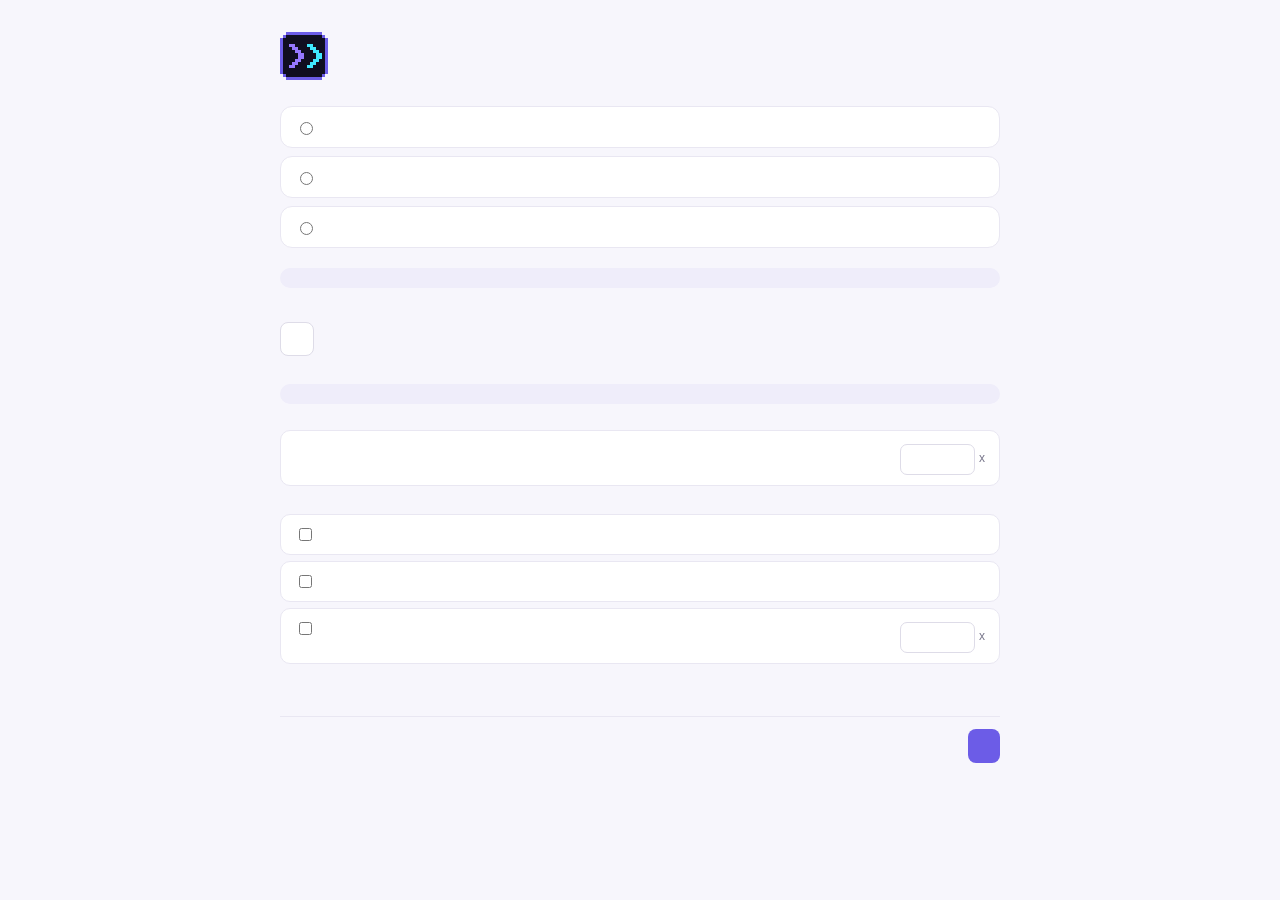
<file: extension/options.html>
<!doctype html>
<html>
<head>
    <meta charset="utf-8">
    <meta name="viewport" content="width=device-width, initial-scale=1">
    <title data-i18n="optionsTitle"></title>
    <link rel="stylesheet" href="options.css">
</head>
<body>
    <main class="page">
        <header class="header">
            <img class="brand-mark" src="icons/icon48.png" width="48" height="48" alt="">
            <div>
                <h1 data-i18n="optionsHeading"></h1>
                <p data-i18n="optionsIntro"></p>
            </div>
        </header>

        <fieldset class="mode-section">
            <legend data-i18n="modeLegend"></legend>
            <label class="mode-option">
                <input type="radio" name="classify-mode" value="keywords">
                <span>
                    <strong data-i18n="modeKeywordsTitle"></strong>
                    <small data-i18n="modeKeywordsHint"></small>
                </span>
            </label>
            <label class="mode-option">
                <input type="radio" name="classify-mode" value="youtube">
                <span>
                    <strong data-i18n="modeYouTubeTitle"></strong>
                    <small data-i18n="modeYouTubeHint"></small>
                </span>
            </label>
            <label class="mode-option">
                <input type="radio" name="classify-mode" value="ai">
                <span>
                    <strong data-i18n="modeAiTitle"></strong>
                    <small data-i18n="modeAiHint"></small>
                </span>
            </label>
            <div id="ai-status" class="ai-status" hidden>
                <span id="ai-status-text"></span>
                <button id="ai-download" class="button button-secondary" type="button" data-i18n="aiDownloadButton" hidden></button>
            </div>
        </fieldset>

        <section id="keyword-section">
            <section class="hint">
                <p data-i18n="keywordHelp"></p>
            </section>

            <div id="category-list" class="category-list"></div>

            <div class="actions">
                <button id="add-category" class="button button-secondary" type="button" data-i18n="addCategory"></button>
                <button id="reset-categories" class="button button-ghost" type="button" data-i18n="resetCategories"></button>
            </div>
        </section>

        <section id="youtube-section">
            <h2 data-i18n="ytSpeedsHeading"></h2>
            <section class="hint">
                <p id="youtube-hint"></p>
            </section>
            <div id="yt-speed-list" class="yt-speed-list"></div>
            <label class="fixed-row default-speed-row">
                <span>
                    <strong data-i18n="defaultSpeedLabel"></strong>
                    <small data-i18n="defaultSpeedHint"></small>
                </span>
                <span class="speed fixed-speed">
                    <input id="default-speed" type="number" min="0.25" max="2" step="0.05" data-i18n-aria-label="defaultSpeedLabel">
                    <span>x</span>
                </span>
            </label>
        </section>

        <section class="channel-section">
            <h2 data-i18n="liveMusicHeading"></h2>
            <p class="section-hint" data-i18n="liveMusicHint"></p>
            <div class="fixed-list">
                <label class="fixed-row">
                    <input id="fixed-live" type="checkbox">
                    <span>
                        <strong data-i18n="fixedLiveTitle"></strong>
                        <small data-i18n="fixedLiveHint"></small>
                    </span>
                </label>
                <label class="fixed-row">
                    <input id="fixed-music" type="checkbox">
                    <span>
                        <strong data-i18n="fixedMusicTitle"></strong>
                        <small data-i18n="fixedMusicHint"></small>
                    </span>
                </label>
                <label class="fixed-row">
                    <input id="replay-enabled" type="checkbox">
                    <span>
                        <strong data-i18n="replayTitle"></strong>
                        <small data-i18n="replayHint"></small>
                    </span>
                    <span class="speed fixed-speed">
                        <input id="replay-speed" type="number" min="0.25" max="2" step="0.05" data-i18n-aria-label="replaySpeedLabel">
                        <span>x</span>
                    </span>
                </label>
            </div>
        </section>

        <section class="channel-section">
            <h2 data-i18n="channelRulesHeading"></h2>
            <p class="section-hint" data-i18n="channelRulesHint"></p>
            <div id="channel-list" class="channel-list"></div>
            <p id="channel-empty" class="section-hint" data-i18n="noChannelRules" hidden></p>
        </section>

        <div class="actions actions-save">
            <span class="spacer"></span>
            <span id="dirty" class="dirty" data-i18n="unsavedChanges" hidden></span>
            <button id="save" class="button" type="button" data-i18n="save"></button>
        </div>
        <p id="message" class="message" role="status"></p>
    </main>

    <template id="category-template">
        <article class="category">
            <div class="category-head">
                <label class="switch" data-i18n-title="enableCategory">
                    <input class="field-enabled" type="checkbox">
                    <span class="toggle" aria-hidden="true"></span>
                    <span class="visually-hidden" data-i18n="enable"></span>
                </label>
                <input class="field-emoji" type="text" maxlength="4" data-i18n-aria-label="iconLabel">
                <input class="field-name" type="text" maxlength="40" data-i18n-placeholder="categoryNameLabel" data-i18n-aria-label="categoryNameLabel">
                <label class="speed">
                    <input class="field-speed" type="number" min="0.25" max="2" step="0.05" data-i18n-aria-label="playbackSpeedLabel">
                    <span>x</span>
                </label>
                <button class="delete button button-ghost" type="button" data-i18n="delete" data-i18n-aria-label="deleteCategory"></button>
            </div>
            <div class="category-body">
                <label>
                    <span data-i18n="keywordsLabel"></span>
                    <textarea class="field-keywords" rows="2" data-i18n-placeholder="keywordsPlaceholder"></textarea>
                </label>
                <label>
                    <span data-i18n="ytCategoryOptional"></span>
                    <select class="field-yt-category"></select>
                </label>
            </div>
        </article>
    </template>

    <template id="channel-template">
        <div class="channel-row">
            <span class="channel-name"></span>
            <label class="speed">
                <input class="field-channel-speed" type="number" min="0.25" max="2" step="0.05" data-i18n-aria-label="channelSpeedLabel">
                <span>x</span>
            </label>
            <button class="delete button button-ghost" type="button" data-i18n="delete"></button>
        </div>
    </template>

    <script src="i18n.js"></script>
    <script src="yt-categories.js"></script>
    <script src="options.js"></script>
</body>
</html>
</file>
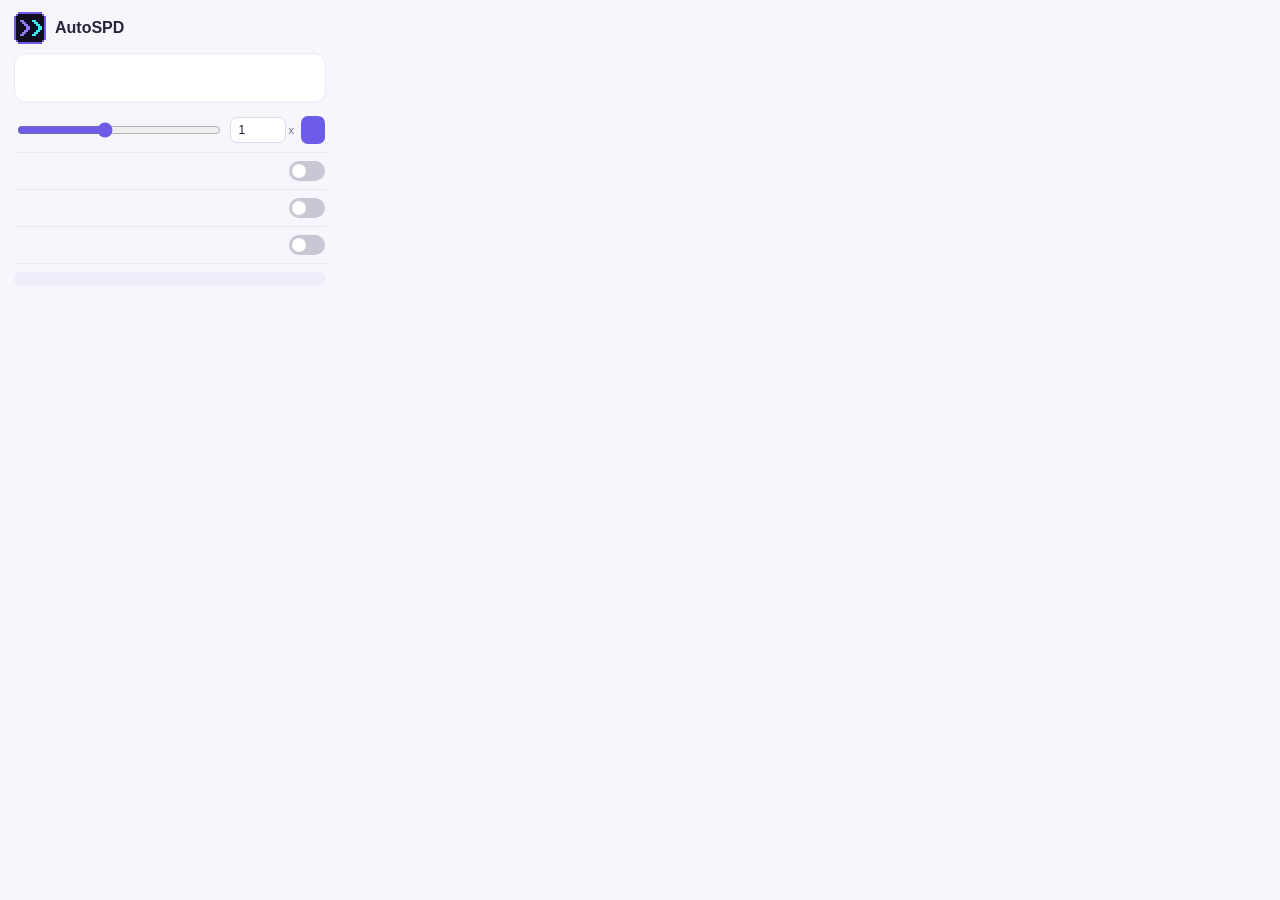
<file: extension/popup.html>
<!doctype html>
<html>
<head>
    <meta charset="utf-8">
    <meta name="viewport" content="width=device-width, initial-scale=1">
    <title>AutoSPD</title>
    <link rel="stylesheet" href="popup.css">
</head>
<body>
    <main class="popup">
        <header class="header">
            <img class="brand-mark" src="icons/icon32.png" width="32" height="32" alt="">
            <div>
                <h1>AutoSPD</h1>
                <p data-i18n="popupSubtitle"></p>
            </div>
        </header>

        <section class="video-card" aria-live="polite">
            <p class="eyebrow" data-i18n="currentVideo"></p>
            <p id="video-title" class="video-title" data-i18n="checkingTab"></p>
            <p id="video-status" class="video-status" data-i18n="loading"></p>
            <p id="video-meta" class="video-meta" hidden></p>
        </section>

        <section id="channel-rule" class="setting" hidden>
            <label id="channel-rule-label" for="channel-speed" data-i18n="channelRuleDefault"></label>
            <div class="speed-control">
                <input id="channel-speed" type="number" min="0.25" max="2" step="0.05" value="1.5">
                <span>x</span>
                <button id="remove-channel-rule" class="button button-secondary" type="button" data-i18n="remove" hidden></button>
                <button id="save-channel-rule" class="button" type="button" data-i18n="set"></button>
            </div>
        </section>

        <section class="setting">
            <label for="manual-speed" data-i18n="manualLabel"></label>
            <div class="speed-control">
                <input id="manual-slider" class="speed-slider" type="range" min="0.25" max="2" step="0.05" value="1" data-i18n-aria-label="manualLabel">
                <input id="manual-speed" type="number" min="0.25" max="2" step="0.05" value="1">
                <span>x</span>
                <button id="apply-manual" class="button" type="button" data-i18n="apply"></button>
            </div>
        </section>

        <label class="toggle-row" for="auto-speed">
            <span>
                <strong data-i18n="autoSpeedTitle"></strong>
                <small data-i18n="autoSpeedHint"></small>
            </span>
            <input id="auto-speed" type="checkbox">
            <span class="toggle" aria-hidden="true"></span>
        </label>

        <label class="toggle-row" for="hide-captions">
            <span>
                <strong data-i18n="hideCaptionsTitle"></strong>
                <small data-i18n="hideCaptionsHint"></small>
            </span>
            <input id="hide-captions" type="checkbox">
            <span class="toggle" aria-hidden="true"></span>
        </label>

        <label class="toggle-row" for="notifications">
            <span>
                <strong data-i18n="notificationsTitle"></strong>
                <small data-i18n="notificationsHint"></small>
            </span>
            <input id="notifications" type="checkbox">
            <span class="toggle" aria-hidden="true"></span>
        </label>

        <button id="open-options" class="link-button" type="button" data-i18n="manageCategories"></button>

        <p id="message" class="message" role="status"></p>
        <footer data-i18n="speedRange"></footer>
    </main>
    <script src="i18n.js"></script>
    <script src="yt-categories.js"></script>
    <script src="popup.js"></script>
</body>
</html>
</file>
<file: extension/options.css>
:root {
    color-scheme: light;
    font-family: Inter, "Noto Sans TC", Arial, sans-serif;
    color: #25233a;
    background: #f7f6fc;
    font-synthesis: none;
}

* {
    box-sizing: border-box;
}

/* Classes that set display (flex, grid) would otherwise override the hidden attribute */
[hidden] {
    display: none !important;
}

body {
    margin: 0;
}

button,
input,
select,
textarea {
    font: inherit;
}

.page {
    max-width: 760px;
    margin: 0 auto;
    padding: 32px 20px 48px;
}

.header {
    display: flex;
    align-items: flex-start;
    gap: 14px;
    margin-bottom: 18px;
}

.brand-mark {
    flex: 0 0 48px;
    width: 48px;
    height: 48px;
    /* Keep the pixel art crisp when scaled */
    image-rendering: pixelated;
}

h1 {
    margin: 0 0 4px;
    font-size: 20px;
}

.header p,
.hint p {
    margin: 0;
    color: #77758a;
    font-size: 13px;
    line-height: 1.6;
}

.hint {
    margin-bottom: 18px;
    padding: 10px 14px;
    border-radius: 10px;
    background: #efedfa;
}

code {
    padding: 1px 4px;
    border-radius: 4px;
    background: #fff;
    font-size: 12px;
}

.mode-section {
    display: grid;
    gap: 8px;
    margin: 0 0 20px;
    padding: 0;
    border: 0;
}

.mode-section legend {
    margin-bottom: 8px;
    font-size: 16px;
    font-weight: 700;
}

.mode-option {
    display: flex;
    align-items: flex-start;
    gap: 10px;
    padding: 12px 14px;
    border: 1px solid #e9e7f2;
    border-radius: 12px;
    background: #fff;
    cursor: pointer;
}

.mode-option:has(input:checked) {
    border-color: #6c5ce7;
    box-shadow: 0 0 0 1px #6c5ce7;
}

.mode-option input {
    margin-top: 3px;
    accent-color: #6c5ce7;
}

.mode-option span {
    display: grid;
    gap: 3px;
}

.mode-option strong {
    font-size: 14px;
}

.mode-option small {
    color: #77758a;
    font-size: 12px;
    line-height: 1.5;
}

.ai-status {
    display: flex;
    align-items: center;
    gap: 12px;
    padding: 10px 14px;
    border-radius: 10px;
    background: #efedfa;
    color: #48455c;
    font-size: 13px;
}

.ai-status.ready {
    background: #e8f5ee;
    color: #268159;
}

.ai-status.problem {
    background: #fbeef0;
    color: #b23b49;
}

.ai-status .button {
    margin-left: auto;
}

#youtube-section {
    margin-top: 28px;
}

#youtube-section .hint {
    margin-top: 10px;
}

.yt-speed-list {
    display: grid;
    grid-template-columns: repeat(auto-fill, minmax(220px, 1fr));
    gap: 8px;
}

.yt-speed-row {
    display: flex;
    align-items: center;
    justify-content: space-between;
    gap: 8px;
    padding: 8px 12px;
    border: 1px solid #e9e7f2;
    border-radius: 10px;
    background: #fff;
    font-size: 13px;
}

.yt-speed-row small {
    display: block;
    color: #77758a;
    font-size: 11px;
}

.category-list {
    display: grid;
    gap: 10px;
}

.category {
    padding: 12px 14px;
    border: 1px solid #e9e7f2;
    border-radius: 12px;
    background: #fff;
}

.category.disabled {
    opacity: 0.55;
}

.category-head {
    display: flex;
    align-items: center;
    gap: 8px;
}

.category-body {
    display: grid;
    grid-template-columns: minmax(0, 1fr) 240px;
    gap: 10px;
    margin-top: 10px;
}

.category-body label {
    display: grid;
    gap: 4px;
    min-width: 0;
}

/* Long option labels would otherwise widen the select past the card */
.category-body select {
    width: 100%;
    min-width: 0;
}

.category-body label > span {
    color: #77758a;
    font-size: 11px;
    font-weight: 650;
}

input[type="text"],
input[type="number"],
select,
textarea {
    padding: 7px 9px;
    border: 1px solid #dedce8;
    border-radius: 7px;
    background: #fff;
    color: #25233a;
    font-size: 13px;
}

textarea {
    resize: vertical;
}

input:focus-visible,
select:focus-visible,
textarea:focus-visible,
.button:focus-visible {
    outline: 2px solid #3324a8;
    outline-offset: 1px;
}

.field-emoji {
    width: 46px;
    text-align: center;
}

.field-name {
    flex: 1;
    font-weight: 650;
}

.speed {
    display: flex;
    align-items: center;
    gap: 4px;
    color: #77758a;
    font-size: 12px;
}

.field-speed {
    width: 76px;
}

.switch {
    position: relative;
    display: inline-flex;
    cursor: pointer;
}

.switch input {
    position: absolute;
    width: 1px;
    height: 1px;
    opacity: 0;
}

.toggle {
    position: relative;
    width: 36px;
    height: 20px;
    border-radius: 20px;
    background: #c9c7d3;
    transition: background 140ms ease;
}

.toggle::after {
    position: absolute;
    top: 3px;
    left: 3px;
    width: 14px;
    height: 14px;
    border-radius: 50%;
    background: #fff;
    content: "";
    transition: transform 140ms ease;
}

.switch input:checked + .toggle {
    background: #6c5ce7;
}

.switch input:checked + .toggle::after {
    transform: translateX(16px);
}

.switch input:focus-visible + .toggle {
    outline: 2px solid #3324a8;
    outline-offset: 2px;
}

.visually-hidden {
    position: absolute;
    width: 1px;
    height: 1px;
    overflow: hidden;
    clip: rect(0 0 0 0);
    white-space: nowrap;
}

.channel-section {
    margin-top: 28px;
}

h2 {
    margin: 0 0 4px;
    font-size: 16px;
}

.section-hint {
    margin: 0 0 10px;
    color: #77758a;
    font-size: 13px;
}

.fixed-list {
    display: grid;
    gap: 6px;
}

.fixed-row {
    display: flex;
    align-items: flex-start;
    gap: 10px;
    padding: 10px 14px;
    border: 1px solid #e9e7f2;
    border-radius: 10px;
    background: #fff;
    cursor: pointer;
}

.fixed-row input {
    margin-top: 3px;
    accent-color: #6c5ce7;
}

.fixed-row span {
    display: grid;
    gap: 2px;
}

.fixed-row strong {
    font-size: 13px;
}

.default-speed-row {
    margin-top: 8px;
}

.fixed-row .fixed-speed {
    display: flex;
    flex: 0 0 auto;
    align-items: center;
    gap: 4px;
    margin-left: auto;
}

.fixed-row small {
    color: #77758a;
    font-size: 12px;
    line-height: 1.5;
}

.channel-list {
    display: grid;
    gap: 6px;
}

.channel-row {
    display: flex;
    align-items: center;
    gap: 10px;
    padding: 8px 14px;
    border: 1px solid #e9e7f2;
    border-radius: 10px;
    background: #fff;
}

.channel-name {
    flex: 1;
    font-size: 13px;
    font-weight: 650;
}

.channel-row .delete {
    min-height: 30px;
    padding: 0 10px;
    font-size: 12px;
}

.actions {
    display: flex;
    align-items: center;
    gap: 8px;
    margin-top: 16px;
}

.actions-save {
    position: sticky;
    bottom: 0;
    margin-top: 24px;
    padding: 12px 0;
    border-top: 1px solid #e9e7f2;
    background: #f7f6fc;
}

.spacer {
    flex: 1;
}

.dirty {
    color: #a0661b;
    font-size: 12px;
}

.button {
    min-height: 34px;
    padding: 0 16px;
    border: 0;
    border-radius: 8px;
    color: #fff;
    background: #6c5ce7;
    cursor: pointer;
    font-size: 13px;
    font-weight: 650;
}

.button:hover {
    background: #5747d2;
}

.button-secondary {
    border: 1px solid #dedce8;
    color: #48455c;
    background: #fff;
}

.button-secondary:hover {
    background: #f1eff9;
}

.button-ghost {
    color: #77758a;
    background: transparent;
}

.button-ghost:hover {
    color: #b23b49;
    background: #fbeef0;
}

.category .delete {
    min-height: 30px;
    padding: 0 10px;
    font-size: 12px;
}

.message {
    min-height: 18px;
    margin: 12px 0 0;
    color: #b23b49;
    font-size: 13px;
}

.message.success {
    color: #268159;
}

@media (max-width: 600px) {
    .category-body {
        grid-template-columns: 1fr;
    }
}
</file>
<file: extension/popup.css>
:root {
    color-scheme: light;
    font-family: Inter, "Noto Sans TC", Arial, sans-serif;
    color: #25233a;
    background: #f7f6fc;
    font-synthesis: none;
}

* {
    box-sizing: border-box;
}

/* Classes that set display (flex, grid) would otherwise override the hidden attribute */
[hidden] {
    display: none !important;
}

body {
    width: 340px;
    margin: 0;
}

button,
input {
    font: inherit;
}

.popup {
    padding: 12px 14px;
}

.header {
    display: flex;
    align-items: center;
    gap: 9px;
    margin-bottom: 9px;
}

.brand-mark {
    width: 32px;
    height: 32px;
    /* Keep the pixel art crisp when scaled */
    image-rendering: pixelated;
}

h1,
.header p,
.video-card p {
    margin: 0;
}

h1 {
    font-size: 16px;
    line-height: 1.4;
}

.header p,
.eyebrow,
.video-status,
.toggle-row small,
footer {
    color: #77758a;
}

.header p {
    font-size: 11px;
}

.video-card {
    padding: 9px 11px;
    border: 1px solid #e9e7f2;
    border-radius: 12px;
    background: #fff;
}

.eyebrow {
    margin-bottom: 5px !important;
    font-size: 10px;
    font-weight: 700;
    letter-spacing: 0.04em;
    text-transform: uppercase;
}

.video-title {
    display: -webkit-box;
    overflow: hidden;
    min-height: 20px;
    color: #333148;
    font-size: 12px;
    line-height: 1.5;
    -webkit-box-orient: vertical;
    -webkit-line-clamp: 2;
}

.video-status {
    margin-top: 5px !important;
    font-size: 11px;
}

.video-meta {
    margin-top: 6px !important;
    padding-top: 6px;
    border-top: 1px dashed #e9e7f2;
    color: #77758a;
    font-size: 10px;
    line-height: 1.5;
}

.toggle-row,
.setting {
    display: flex;
    align-items: center;
    justify-content: space-between;
    gap: 10px;
    padding: 8px 1px;
    border-bottom: 1px solid #e9e7f2;
}

.toggle-row > span:first-child {
    display: grid;
    gap: 3px;
}

.toggle-row strong,
.setting > label {
    font-size: 12px;
    font-weight: 650;
}

.toggle-row small {
    font-size: 10px;
}

.toggle-row input {
    position: absolute;
    width: 1px;
    height: 1px;
    opacity: 0;
}

.toggle {
    position: relative;
    flex: 0 0 36px;
    width: 36px;
    height: 20px;
    border-radius: 20px;
    background: #c9c7d3;
    cursor: pointer;
    transition: background 140ms ease;
}

.toggle::after {
    position: absolute;
    top: 3px;
    left: 3px;
    width: 14px;
    height: 14px;
    border-radius: 50%;
    background: #fff;
    content: "";
    transition: transform 140ms ease;
}

.toggle-row input:checked + .toggle {
    background: #6c5ce7;
}

.toggle-row input:checked + .toggle::after {
    transform: translateX(16px);
}

.toggle-row input:focus-visible + .toggle {
    outline: 2px solid #3324a8;
    outline-offset: 2px;
}

.setting {
    align-items: flex-start;
    flex-direction: column;
    gap: 5px;
}

.speed-control {
    display: flex;
    align-items: center;
    gap: 7px;
    width: 100%;
}

.speed-control input {
    width: 78px;
    padding: 5px 8px;
    border: 1px solid #dedce8;
    border-radius: 7px;
    background: #fff;
    color: #25233a;
    font-size: 12px;
}

.speed-control .speed-slider {
    flex: 1;
    width: auto;
    min-width: 0;
    padding: 0;
    border: 0;
    background: transparent;
    accent-color: #6c5ce7;
    cursor: pointer;
}

/* Beside the slider, leave it the room */
.speed-slider + input {
    flex: 0 0 56px;
    width: 56px !important;
}

.speed-control > span {
    margin-left: -4px;
    color: #77758a;
    font-size: 11px;
}

.button {
    min-height: 28px;
    margin-left: auto;
    padding: 0 12px;
    border: 0;
    border-radius: 7px;
    color: #fff;
    background: #6c5ce7;
    cursor: pointer;
    font-size: 11px;
    font-weight: 650;
}

.button:hover {
    background: #5747d2;
}

.button + .button {
    margin-left: 0;
}

.button-secondary {
    border: 1px solid #dedce8;
    color: #48455c;
    background: #fff;
}

.button-secondary:hover {
    background: #f1eff9;
}

.link-button {
    width: 100%;
    margin-top: 8px;
    padding: 7px 0;
    border: 0;
    border-radius: 7px;
    color: #5747d2;
    background: #efedfa;
    cursor: pointer;
    font-size: 12px;
    font-weight: 650;
}

.link-button:hover {
    background: #e4e0f8;
}

.message {
    min-height: 15px;
    margin: 5px 0 0;
    color: #b23b49;
    font-size: 11px;
}

.message.success {
    color: #268159;
}

footer {
    padding-top: 2px;
    font-size: 10px;
}
</file>
